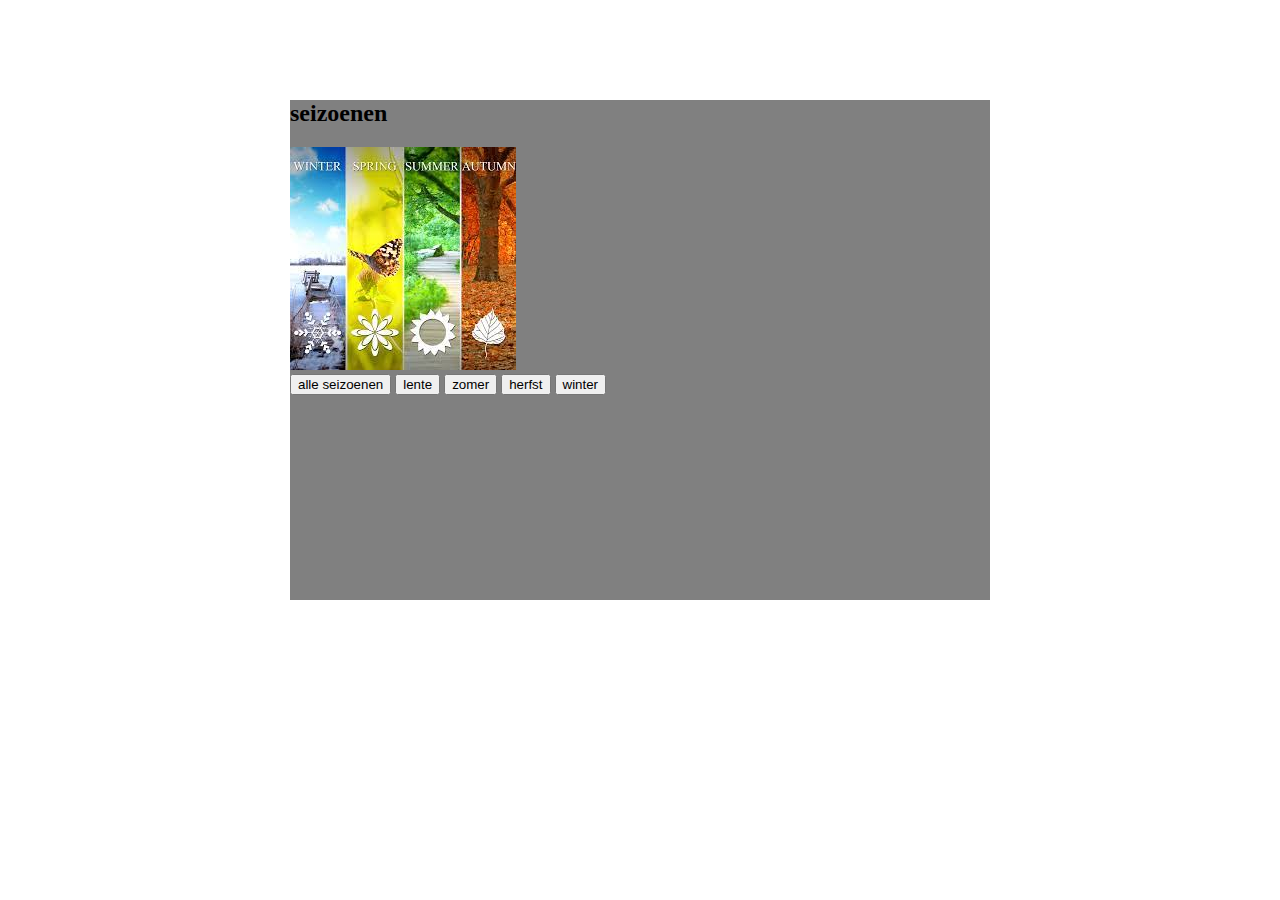
<file: les 4-seizoenen copy/index.html>
<!DOCTYPE html>
<html lang="en">
<head>
    <meta charset="UTF-8">
    <meta http-equiv="X-UA-Compatible" content="IE=edge">
    <meta name="viewport" content="width=device-width, initial-scale=1.0">
    <link rel="stylesheet" href="style.css">
    <title>4 seizoenen</title>
</head>
<body>
    <div id="container">
        <h2 id="myTitle">seizoenen</h2>
        <img id="myImage" src="img/seasons.jpg" alt="">
        <nav>
            <button onclick="show(0)">alle seizoenen</button>
            <button onclick="show(1)">lente</button>
            <button onclick="show(2)">zomer</button>
            <button onclick="show(3)">herfst</button>
            <button onclick="show(4)">winter</button>
        </nav>
    </div>

<script src="script.js"></script>

</body>
</html>
</file>
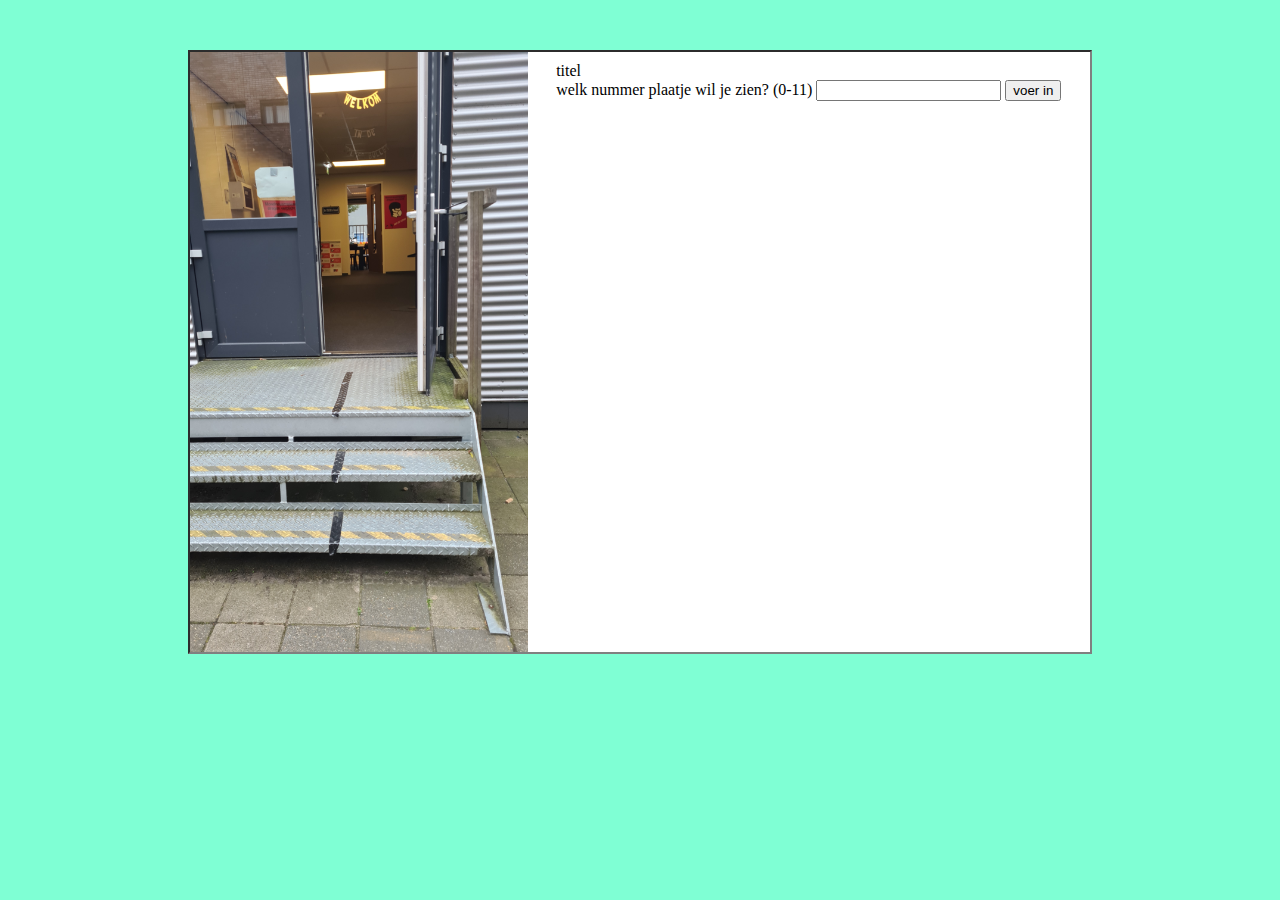
<file: les5-silver-bullet-adventure/index.html>
<!DOCTYPE html>
<html lang="en">
<head>
    <meta charset="UTF-8">
    <meta http-equiv="X-UA-Compatible" content="IE=edge">
    <meta name="viewport" content="width=device-width, initial-scale=1.0">
    <title>5 silver bullet adventure</title>
    <link rel="stylesheet" href="style.css">
</head>
<body>
    <div id="container">
        <img id="foto" src="images/0.jpg" alt="foto sb">
        <div id="myInteraction">
        <div id="mytitle">titel</div>
        <div>
            welk nummer plaatje wil je zien? (0-11)
            <input id="input" type="text" autocomplete="off">
            <input type="button" value="voer in" onclick="getInput()">
        </div>
        </div>
    </div>
    <script src="script.js"></script>
</body>
</html>
</file>
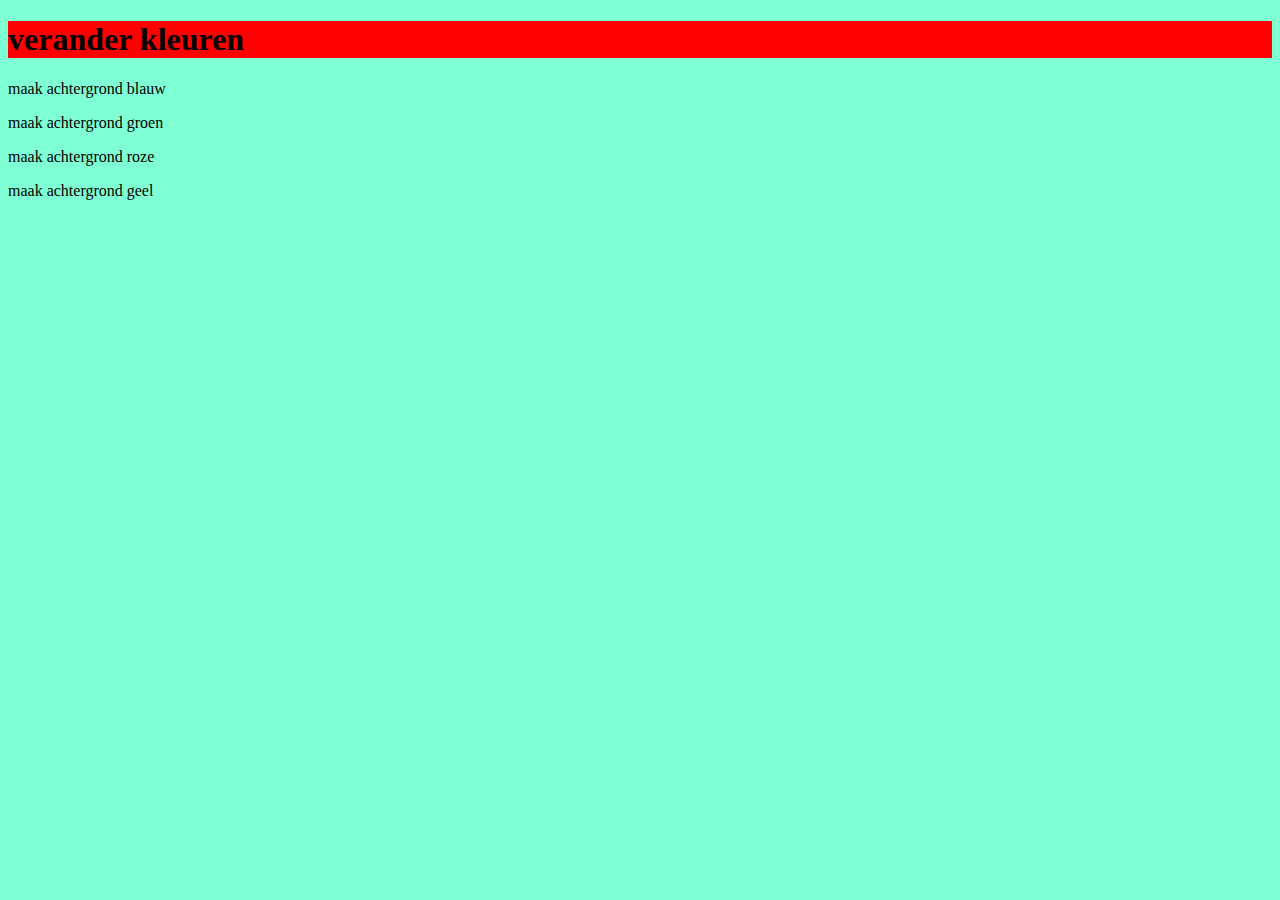
<file: web/index.html>
<!DOCTYPE html>
<html lang="en">
    <head>
        <meta charset="UTF-8">
        <meta http-equiv="X-UA-Compatible" content="IE=edge">
        <meta name="viewport" content="width=device-width, initial-scale=1.0">
        <title>f1m2js</title>
        <link rel="stylesheet" href="style.css">
    </head>
    <body>
        <h1 id="kopje">verander kleuren</h1>
        <p id="mkblauw">maak achtergrond blauw</p>
        <p id="mkgroen">maak achtergrond groen</p>
        <p id="mkroze">maak achtergrond roze</p>
        <p id="mkgeel">maak achtergrond geel</p>
        <script>
            const kopje = document.getElementById("kopje");
            const mkblauw = document.getElementById('mkblauw');
            const mkgroen = document.getElementById('mkgroen');
            const mkroze = document.getElementById('mkroze');
            const mkgeel = document.getElementById('mkgeel');
            
            kopje.style.backgroundColor = "red";

            kopje.addEventListener('click', voeruitKopje);
            mkblauw.addEventListener('click', voeruitblauw);
            mkgroen.addEventListener('click', voeruitgroen);
            mkroze.addEventListener('click', voeruitroze);
            mkgeel.addEventListener('click', voeruitgeel);

            function voeruitKopje(){
                kopje.style.backgroundColor = "yellow";
                kopje.style.color = "black";
            }

            function voeruitblauw(){
                document.body.style.backgroundColor = "blue";
                document.body.style.color = "white"
                kopje.style.backgroundColor = "white";
                kopje.style.color = "black";
            }

            function voeruitgroen(){
                document.body.style.backgroundColor = "seagreen";
                document.body.style.color = "white"
                kopje.style.backgroundColor = "green";
                kopje.style.color = "black";
            }

            function voeruitroze(){
                document.body.style.backgroundColor = "pink";
                document.body.style.color = "white"
                kopje.style.backgroundColor = "hotpink";
                kopje.style.color = "black";
            }
            function voeruitgeel(){
                document.body.style.backgroundColor = "yellow";
                document.body.style.color = "white"
                kopje.style.backgroundColor = "yellow";
                kopje.style.color = "black";
            }
        </script>

    </body>
</html>
</file>
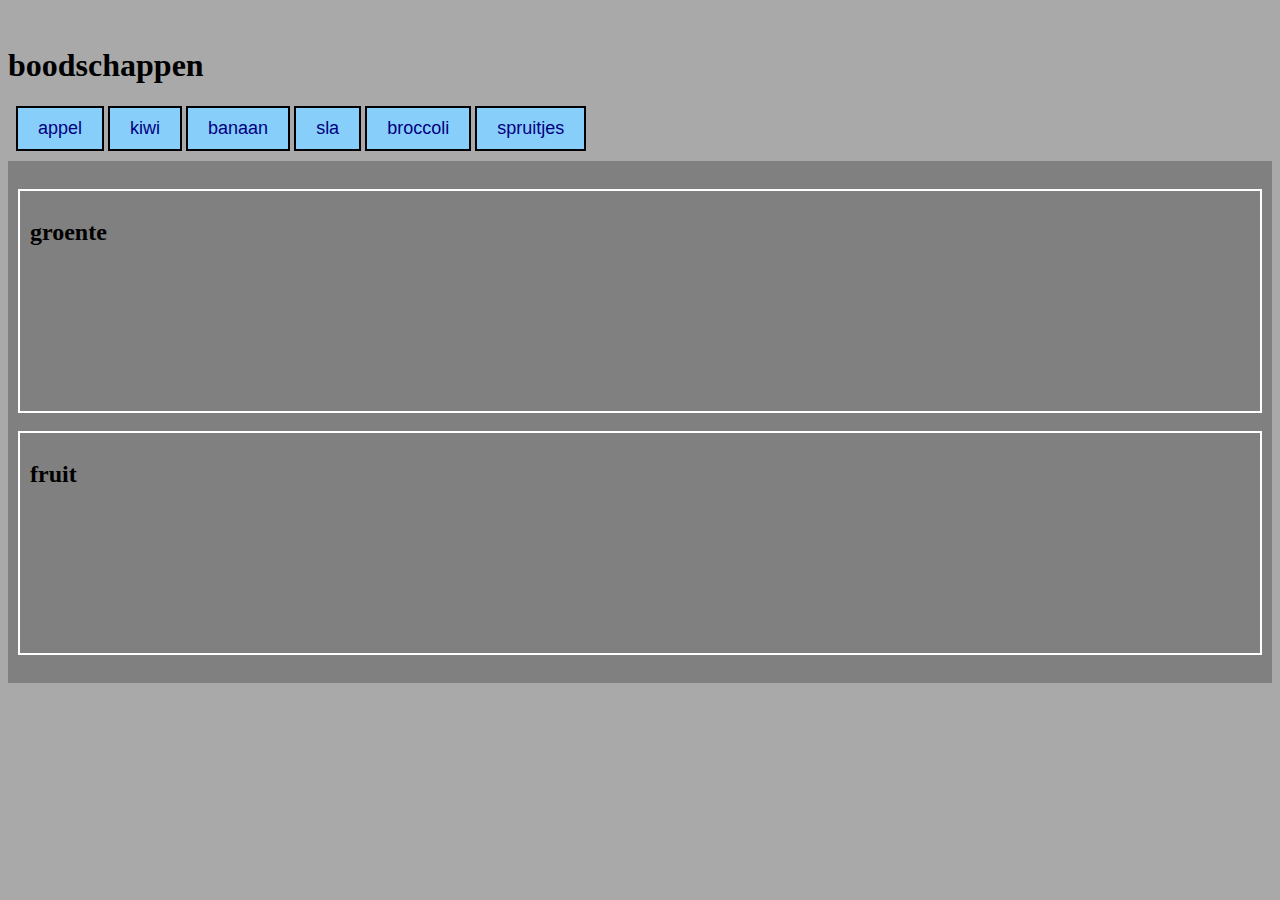
<file: les 1-backgroundcolour/web/index.html>
<!DOCTYPE html>
<html lang="en">
    <head>    
        <meta charset="UTF-8">    
        <meta http-equiv="X-UA-Compatible" content="IE=edge">    
        <meta name="viewport" content="width=device-width, initial-scale=1.0">    
        <title>boodschappen</title>    
        <link rel="stylesheet" href="style.css">
    </head>

    <body>    
        <h1>boodschappen</h1>

        <div id="boodschappen"></div> 
        <button onclick="ZetInFruitLa('appel')">appel</button>

        <button onclick="ZetInFruitLa('kiwi')">kiwi</button>

        <button onclick="ZetInFruitLa('banaan')">banaan</button>

        <button onclick="ZetInGroenteLa('sla')">sla</button>

        <button onclick="ZetInGroenteLa('broccoli')">broccoli</button>

        <button onclick="ZetInGroenteLa('spruitjes')">spruitjes</button>  

   

        <div id= "koelkast"> 
                   
            <section id="groente">            
                <h2>groente</h2>        
            </section> 
                   
            <section id="fruit">            
                <h2>fruit</h2>        
            </section>   
     
       <script src="script.js"></script>          
    </body>
</html>
</file>
<file: les 4-seizoenen copy/style.css>
#container{
    background-color: gray;
    width: 700px;
    height: 500px;
    margin: 100px auto auto auto;
}
</file>
<file: les5-silver-bullet-adventure/style.css>
body{
    background-color: aquamarine;
}

#container{
    background-color: white;
    width: 900px;
    height: 600px;
    margin: 50px auto auto auto;
    display: grid;
    grid-template-columns: auto auto;
    border: inset 2px grey;
}

#myInteraction{
    padding: 10px;
}

img{
    height: 600px;

}
</file>
<file: web/style.css>
body{
    background-color: aquamarine;
}
</file>
<file: les 1-backgroundcolour/web/style.css>
body{
    background-color: darkgray;
}

#koelkast{
    background-color: grey;
    gap: 20px;
    padding: 10px;
    margin-top: 10px;
}

section{
    border: 2px solid white;
    padding: 10px;
    min-height: 200px;
}

h2{
    margin: 0 0 10px 0;
    margin-bottom: 0px;
}

.rood{
    color: red;
}

.groen{
    color: seagreen;
}

button{
    padding: 10px 20px;
    background-color:lightskyblue ;
    color: navy;
    font-size: 18px;
    border: 2px solid black;
    cursor: pointer;
}
</file>
